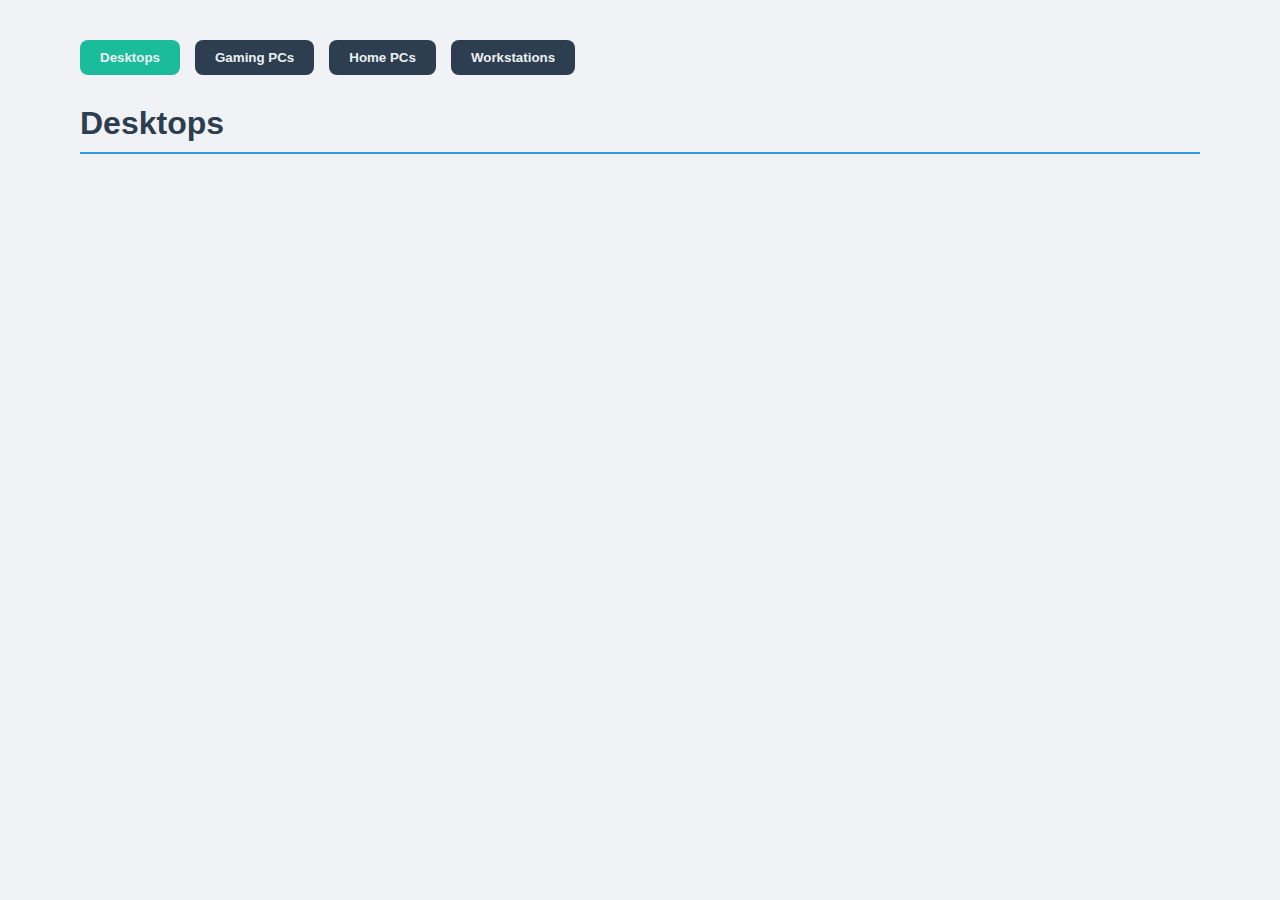
<file: test/index.html>
<!DOCTYPE html>
<html lang="en">
<head>
  <meta charset="UTF-8" />
  <meta name="viewport" content="width=device-width, initial-scale=1.0" />
  <title>eShop - Home</title>
  <style>
    body {
      margin: 0;
      font-family: 'Segoe UI', Tahoma, Geneva, Verdana, sans-serif;
      background-color: #f0f2f5;
      height: 100vh;
      overflow: hidden;
    }

    .layout {
      max-width: 1200px;
      margin: 0 auto;
      height: 100vh;
      display: flex;
      flex-direction: column;
    }

    .container {
      flex-grow: 1;
      padding: 40px;
      overflow-y: auto;
    }

    .category-selector {
      display: flex;
      gap: 15px;
      margin-bottom: 30px;
      flex-wrap: wrap;
    }

    .category-selector button {
      padding: 10px 20px;
      border: none;
      background-color: #2c3e50;
      color: #ecf0f1;
      font-weight: bold;
      border-radius: 8px;
      cursor: pointer;
      transition: background-color 0.3s ease;
    }

    .category-selector button:hover,
    .category-selector button.active {
      background-color: #1abc9c;
    }

    .category {
      margin-bottom: 60px;
    }

    .category h2 {
      font-size: 2em;
      border-bottom: 2px solid #3498db;
      padding-bottom: 10px;
      margin-bottom: 20px;
      color: #2c3e50;
    }

    .products {
      display: flex;
      flex-wrap: wrap;
      gap: 20px;
      justify-content: flex-start;
    }

    .product {
      background: #ffffff;
      border-radius: 10px;
      box-shadow: 0 4px 12px rgba(0, 0, 0, 0.1);
      width: 30%;
      box-sizing: border-box;
      padding: 15px;
      transition: transform 0.3s ease;
      display: flex;
      flex-direction: column;
      align-items: center;
      text-align: center;
      overflow: hidden;
    }

    .product:hover {
      transform: translateY(-5px);
    }

    .product img {
      max-width: 100%;
      height: auto;
      object-fit: contain;
      border-radius: 10px;
      margin-bottom: 10px;
    }

    .product h4 {
      font-size: 1em;
      font-weight: 600;
      color: #333;
      margin: 10px 0 5px 0;
    }

    .product .code {
      font-size: 0.8em;
      color: #888;
      margin-bottom: 10px;
    }

    .product .price {
      font-size: 1.3em;
      font-weight: bold;
      color: #000;
      margin: 10px 0;
    }

    .product .buy-button {
      background-color: #1abc9c;
      color: white;
      padding: 10px 20px;
      border: none;
      border-radius: 20px;
      cursor: pointer;
      margin-top: 10px;
    }

    .product .availability {
      font-size: 0.85em;
      color: #2ecc71;
      margin-top: 10px;
    }

    @media (max-width: 1024px) {
      .product {
        width: 45%;
      }
    }

    @media (max-width: 768px) {
      .product {
        width: 100%;
      }

      .container {
        padding: 20px;
      }
    }
  </style>
</head>
<body>
  <div class="layout">
    <div class="container">
      <div class="category-selector" id="category-selector">
        <button onclick="showCategory('desktops')" class="active">Desktops</button>
        <button onclick="showCategory('gaming')">Gaming PCs</button>
        <button onclick="showCategory('home')">Home PCs</button>
        <button onclick="showCategory('workstations')">Workstations</button>
      </div>

      <div class="main" id="main">
        <!-- Products will be inserted here -->
      </div>
    </div>
  </div>

  <script>
    let categories = {
      desktops: [],
      gaming: [],
      home: [],
      workstations: []
    };

    function renderCategory(category) {
      const main = document.getElementById('main');
      main.innerHTML = '';

      const section = document.createElement('div');
      section.className = 'category';

      const title = document.createElement('h2');
      title.textContent = category.charAt(0).toUpperCase() + category.slice(1).replace(/pcs$/, ' PCs');
      section.appendChild(title);

      const productContainer = document.createElement('div');
      productContainer.className = 'products';

      categories[category].forEach(product => {
        const productDiv = document.createElement('div');
        productDiv.className = 'product';

        productDiv.innerHTML = `
          <img src="${product.image}" alt="${product.name}" />
          <h4>${product.name}</h4>
          <div class="code">Κωδ. ${product.id || '0000000'}</div>
          <div class="price">${product.price.toFixed(2)} €</div>
          <button class="buy-button">Προσθήκη</button>
          <div class="availability">Διαθέσιμο για παράδοση</div>
        `;

        productContainer.appendChild(productDiv);
      });

      section.appendChild(productContainer);
      main.appendChild(section);
    }

    function showCategory(category) {
      renderCategory(category);
      const buttons = document.querySelectorAll('#category-selector button');
      buttons.forEach(btn => btn.classList.remove('active'));
      const activeBtn = Array.from(buttons).find(b => b.textContent.toLowerCase().includes(category));
      if (activeBtn) activeBtn.classList.add('active');
    }

    fetch('products.json')
      .then(response => response.json())
      .then(data => {
        data.products.forEach(product => {
          if (product.category && categories[product.category.toLowerCase()]) {
            categories[product.category.toLowerCase()].push(product);
          }
        });
        renderCategory('desktops'); // Default category
      })
      .catch(error => console.error('Error loading products:', error));
  </script>
</body>
</html>
</file>
